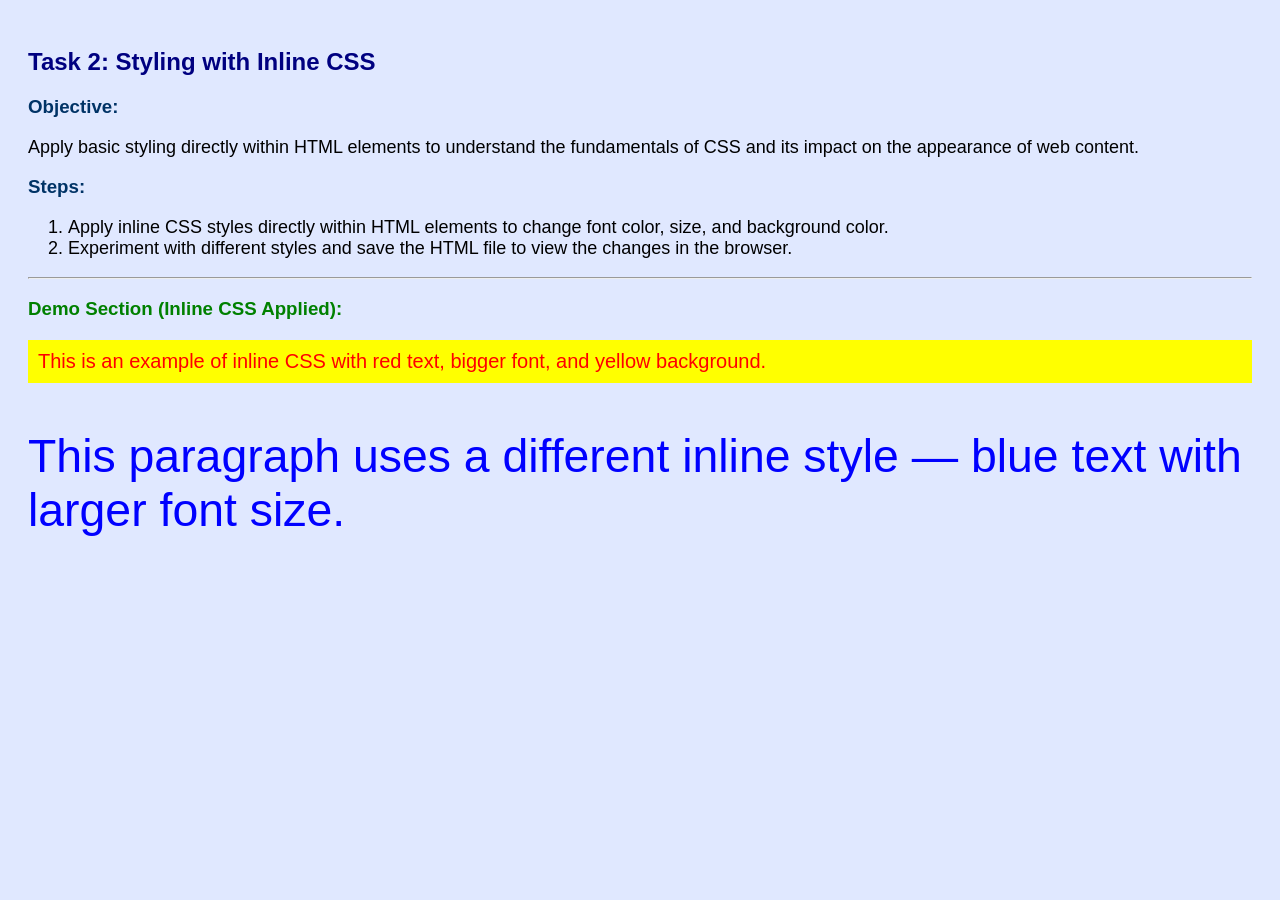
<file: cognify inten/1/index.html>
<!DOCTYPE html>
<head>
    <meta charset="UTF-8">
    <meta name="viewport" content="width=device-width, initial-scale=1.0">
    <title>Task 2 – Inline CSS Styling</title>
</head>
<body style="font-family: Arial, sans-serif; background-color: #e0e8ff; padding: 20px;">

    <h2 style="color: #000080;">Task 2: Styling with Inline CSS</h2>

    <h3 style="color: #003366;">Objective:</h3>
    <p style="font-size: 18px;">
        Apply basic styling directly within HTML elements to understand 
        the fundamentals of CSS and its impact on the appearance of web content.
    </p>

    <h3 style="color: #003366;">Steps:</h3>
    <ol style="font-size: 18px;">
        <li>Apply inline CSS styles directly within HTML elements to change font color, size, and background color.</li>
        <li>Experiment with different styles and save the HTML file to view the changes in the browser.</li>
    </ol>

    <hr>

    <h3 style="color: green;">Demo Section (Inline CSS Applied):</h3>

    <p   style="color: red; font-size: 20px; background-color: yellow; padding: 10px;">
        This is an example of inline CSS with red text, bigger font, and yellow background.
    </p>

    <p style="color: blue; font-size: 290%;">
        This paragraph uses a different inline style — blue text with larger font size.
    </p>

</body>
</html>
</file>
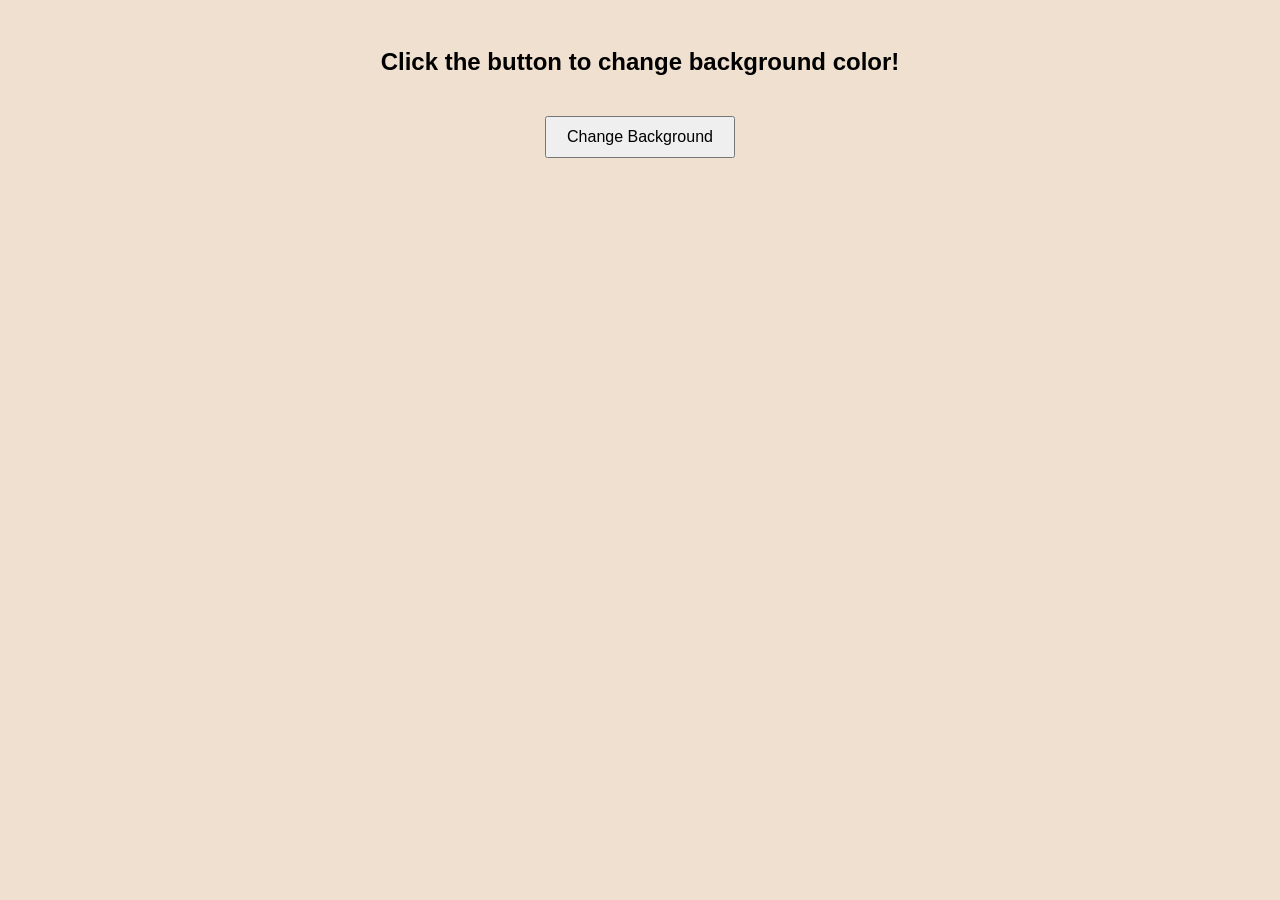
<file: cognify inten/3/index.html>
<!DOCTYPE html>
<html lang="en">
<head>
    <meta charset="UTF-8">
    <meta name="viewport" content="width=device-width, initial-scale=1.0">
    <title>Interactive Background Change</title>
    <style>
        body {
            font-family: Arial, sans-serif;
            padding: 20px;
            text-align: center;
            background-color: #f0e0d0;
        }
        button {
            padding: 10px 20px;
            font-size: 16px;
            cursor: pointer;
            margin-top: 20px;
        }
    </style>
</head>
<body>
    <h2>Click the button to change background color!</h2>
    <button onclick="changeBackground()">Change Background</button>

    <script>
        function changeBackground() {
            const colors = ['#f0e0d0', '#ff9999', '#99ff99', '#9999ff', '#ffff99'];
            const randomColor = colors[Math.floor(Math.random() * colors.length)];
            document.body.style.backgroundColor = randomColor;
        }
    </script>
</body>
</html>
</file>
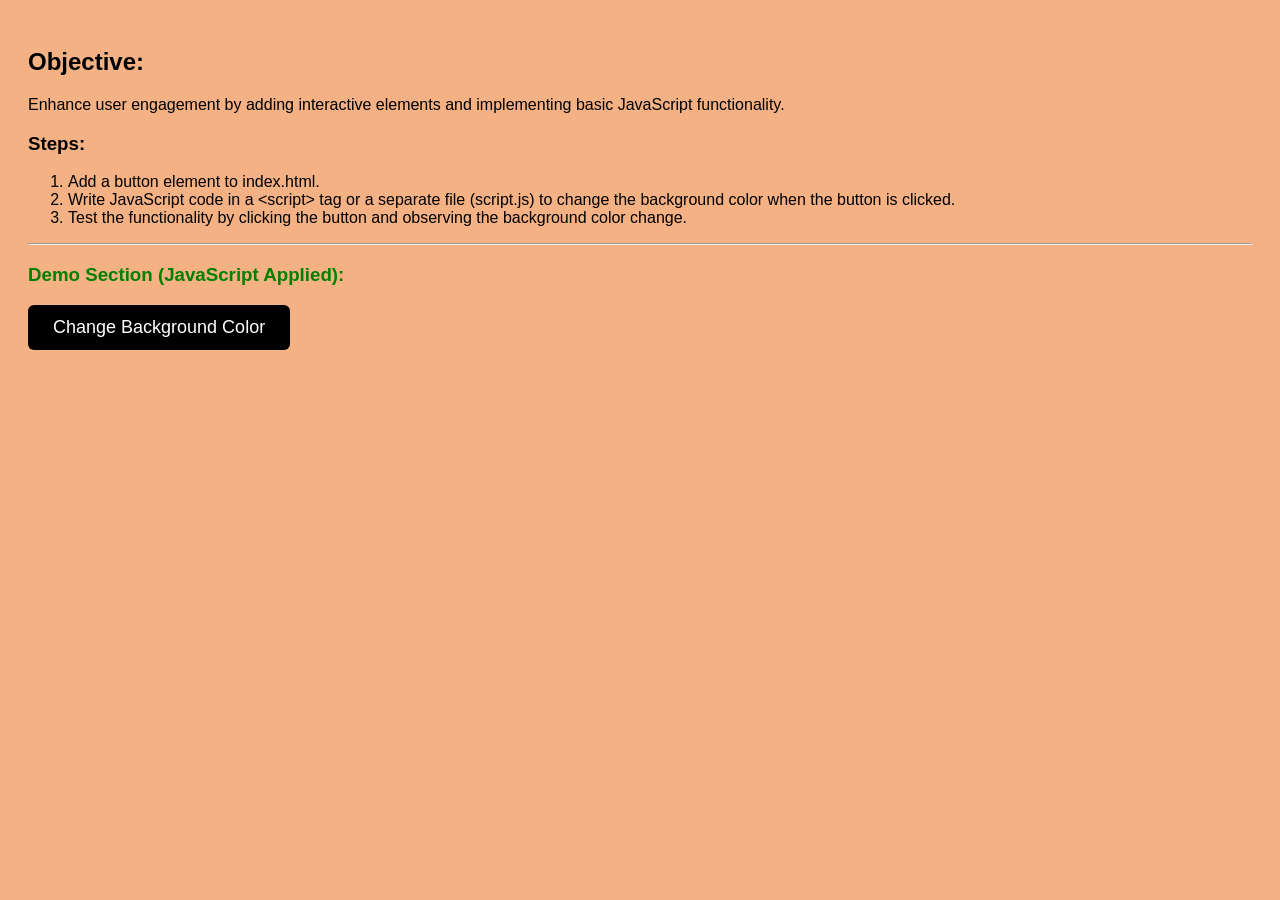
<file: cognify inten/5/index.html>
<!DOCTYPE html>
<html lang="en">
<head>
    <meta charset="UTF-8">
    <meta name="viewport" content="width=device-width, initial-scale=1.0">
    <title>Task 3: JavaScript Interaction</title>
</head>

<body style="background:#f4b184; font-family:Arial, sans-serif; padding:20px;">

    <h2>Objective:</h2>
    <p>
        Enhance user engagement by adding interactive elements and implementing
        basic JavaScript functionality.
    </p>

    <h3>Steps:</h3>
    <ol>
        <li>Add a button element to index.html.</li>
        <li>
            Write JavaScript code in a &lt;script&gt; tag or a separate file 
            (script.js) to change the background color when the button is clicked.
        </li>
        <li>
            Test the functionality by clicking the button and observing the 
            background color change.
        </li>
    </ol>

    <hr>

    <h3 style="color:green;">Demo Section (JavaScript Applied):</h3>

    <!-- The button -->
    <button id="colorBtn"
        style="padding:12px 25px; font-size:18px; background:#000; color:white; border:none; border-radius:6px; cursor:pointer;">
        Change Background Color
    </button>

    <!-- JavaScript -->
    <script>
        document.getElementById("colorBtn").onclick = function () {
            document.body.style.backgroundColor = 
                '#' + Math.floor(Math.random()*16777215).toString(16);
        }
    </script>

</body>
</html>
</file>
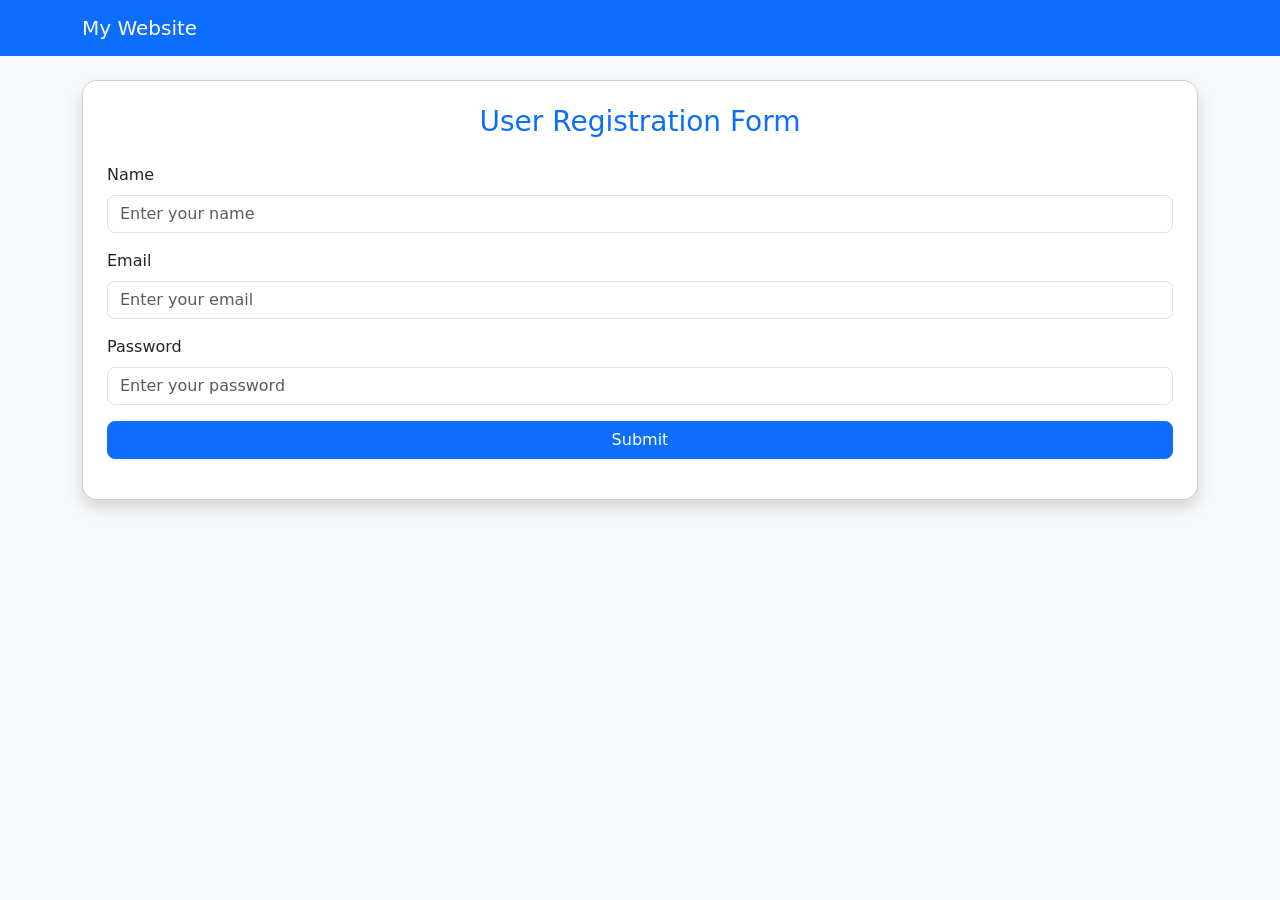
<file: cognify inten/6/index.html>
<!DOCTYPE html>
<html lang="en">
<head>
    <meta charset="UTF-8">
    <meta name="viewport" content="width=device-width, initial-scale=1.0">
    <title>Bootstrap Refactored Website</title>

    <!-- BOOTSTRAP CSS CDN -->
    <link href="https://cdn.jsdelivr.net/npm/bootstrap@5.3.0/dist/css/bootstrap.min.css" rel="stylesheet">

    <link rel="stylesheet" href="styles.css">
</head>
<body class="bg-light">

    <!-- NAVBAR -->
    <nav class="navbar navbar-expand-lg navbar-dark bg-primary">
        <div class="container">
            <a class="navbar-brand" href="#">My Website</a>
        </div>
    </nav>

    <!-- MAIN CONTAINER -->
    <div class="container mt-4">

        <div class="card shadow p-4">
            <h3 class="text-center mb-4 text-primary">User Registration Form</h3>

            <form id="userForm">
                <div class="mb-3">
                    <label class="form-label">Name</label>
                    <input type="text" id="name" class="form-control" placeholder="Enter your name" title="Name">
                </div>

                <div class="mb-3">
                    <label class="form-label">Email</label>
                    <input type="email" id="email" class="form-control" title="Email" placeholder="Enter your email">
                </div>

                <div class="mb-3">
                    <label class="form-label">Password</label>
                    <input type="password" id="password" class="form-control" title="Password" placeholder="Enter your password">
                </div>

                <button type="submit" class="btn btn-primary w-100">Submit</button>

                <p id="errorMsg" class="text-center mt-3 fw-bold"></p>
            </form>
        </div>

    </div>

    <!-- BOOTSTRAP JS -->
    <script src="https://cdn.jsdelivr.net/npm/bootstrap@5.3.0/dist/js/bootstrap.bundle.min.js"></script>
    <script src="script.js"></script>

</body>
</html>
</file>
<file: cognify inten/6/styles.css>
body {
    background: #bde6e6; /* matches your task background theme */
}

.card {
    border-radius: 15px;
}

#userForm input {
    border-radius: 8px;
}

#userForm button {
    border-radius: 8px;
}
</file>
